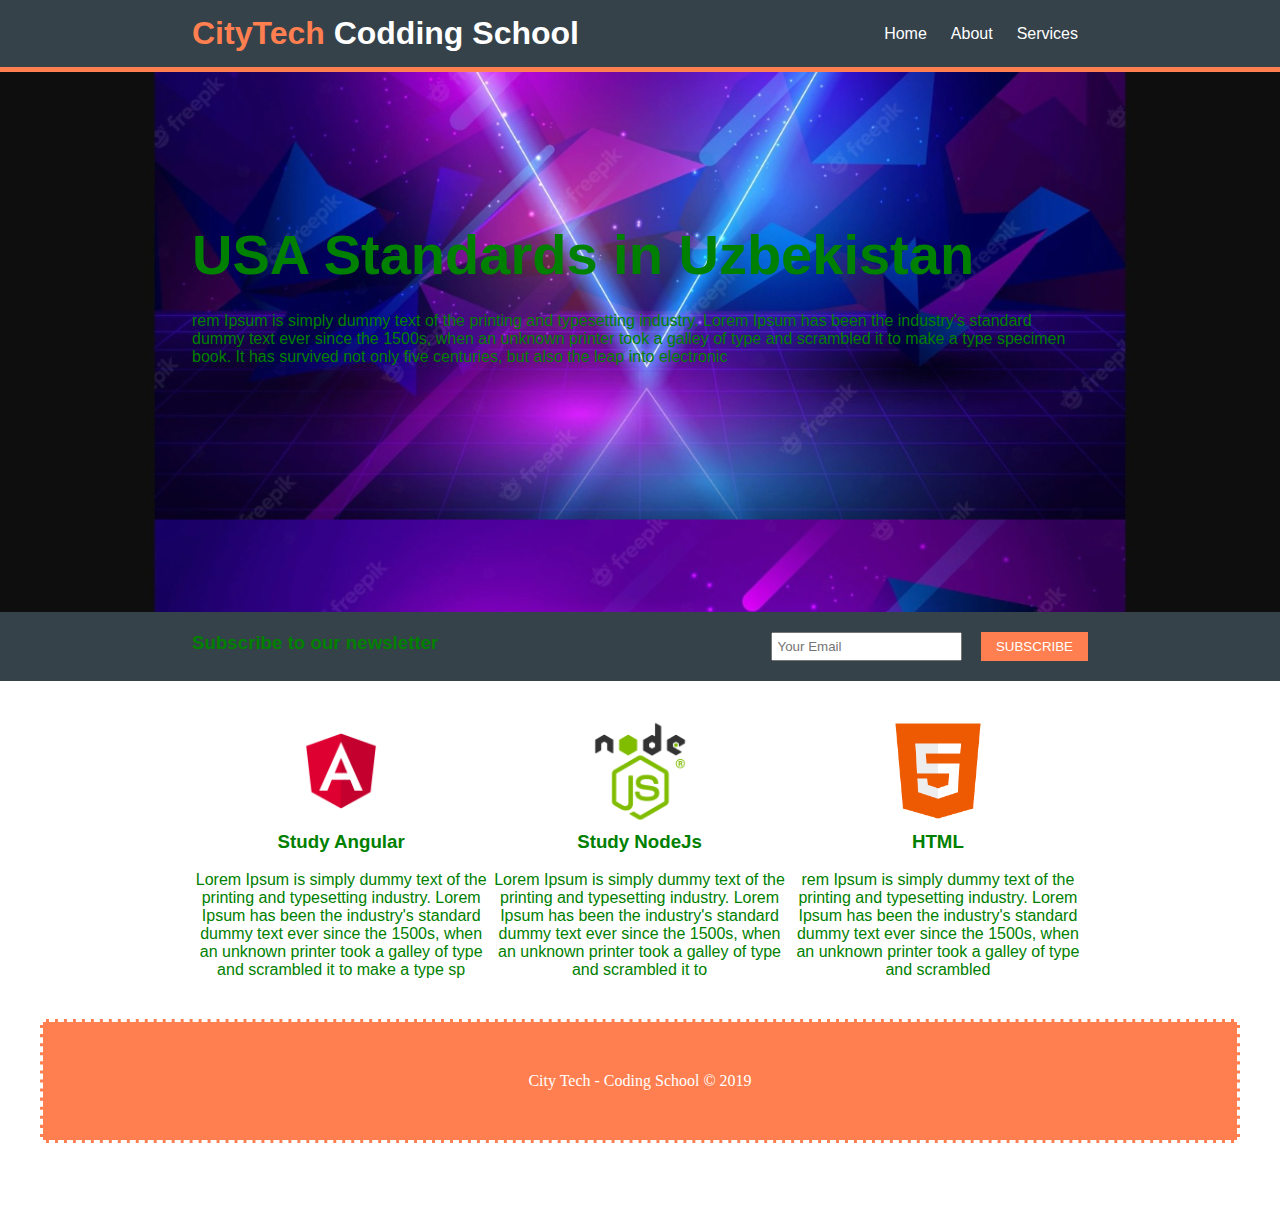
<file: index.html>
<!DOCTYPE>
<html>
  <head>
    <title>City Tech - Coding School</title>   
      <link rel="stylesheet" href="css-web.css"a>
      
    </head>
  <body>
    
    
</body>
    
    <div id="header">
        
        <div class="container">
          <h1>
            <span class="logo">CityTech</span>
            Codding School
            </h1>
            
            <ul class="navbar">
              <li>
                <a href="#" class="active">Home</a>
                </li>
              <li>
                <a href="about.html">About</a>
                </li>
              <li>
                <a href="services.html">Services</a>
                </li>
                        
            </ul>
            
            
            
            
        </div>
        
    </div>
  
    
     <div id="banner">
      <div class="container">
         <h1>USA Standards in Uzbekistan</h1>
          rem Ipsum is simply dummy text of the printing and typesetting industry. Lorem Ipsum has been the industry's standard dummy text ever since the 1500s, when an unknown printer took a galley of type and scrambled it to make a type specimen book. It has survived not only five centuries, but also the leap into electronic
         </div>
    </div>
    
    <div id="newsletter">
      <div class="container">
        <div class="left">
          <h3>Subscribe to our newsletter</h3>
          </div>
          
           <div class="right">
              <input type="text" placeholder="Your Email">
               <button class="button">SUBSCRIBE</button>
          </div>
       </div>
    </div>
    
    <div id="courses">
      <div class="container">
        <div class="courses-wrapper">
          <div class="box">
            <img src="images/kisspng-angularjs-ruby-on-rails-typescript-web-application-icon-hacker-5ad97b80444060.9437504315242023682796.png">
              <h3>Study Angular</h3><br>
              <p>Lorem Ipsum is simply dummy text of the printing and typesetting industry. Lorem Ipsum has been the industry's standard dummy text ever since the 1500s, when an unknown printer took a galley of type and scrambled it to make a type sp</p>
            </div>
          <div class="box">
              <img src="images/kisspng-node-js-javascript-web-application-express-js-comp-5ae0f84e5e7537.0464945815246930703869.png">
              <h3>Study NodeJs</h3><br>
              <p>Lorem Ipsum is simply dummy text of the printing and typesetting industry. Lorem Ipsum has been the industry's standard dummy text ever since the 1500s, when an unknown printer took a galley of type and scrambled it to </p>
            
            </div>
          <div class="box">
              <img src="images/kisspng-html-web-development-responsive-web-design-cascadi-end-5acb4fc4e0b1a5.0190311015232736689204.png">
              <h3> HTML </h3><br>
              <P>rem Ipsum is simply dummy text of the printing and typesetting industry. Lorem Ipsum has been the industry's standard dummy text ever since the 1500s, when an unknown printer took a galley of type and scrambled</P>
            
            </div>
          </div>
        </div>
        
        <div class="clr"></div>
    
        <div id="footer">
        <p>City Tech - Coding School &copy; 2019</p>
        </div>
    
    
    </div>
    
    
    
    
    
    
    
    
    
    
    
    
    
    
    
    
    
    
    
    
    
    
    
    
    
    

</html>
</file>
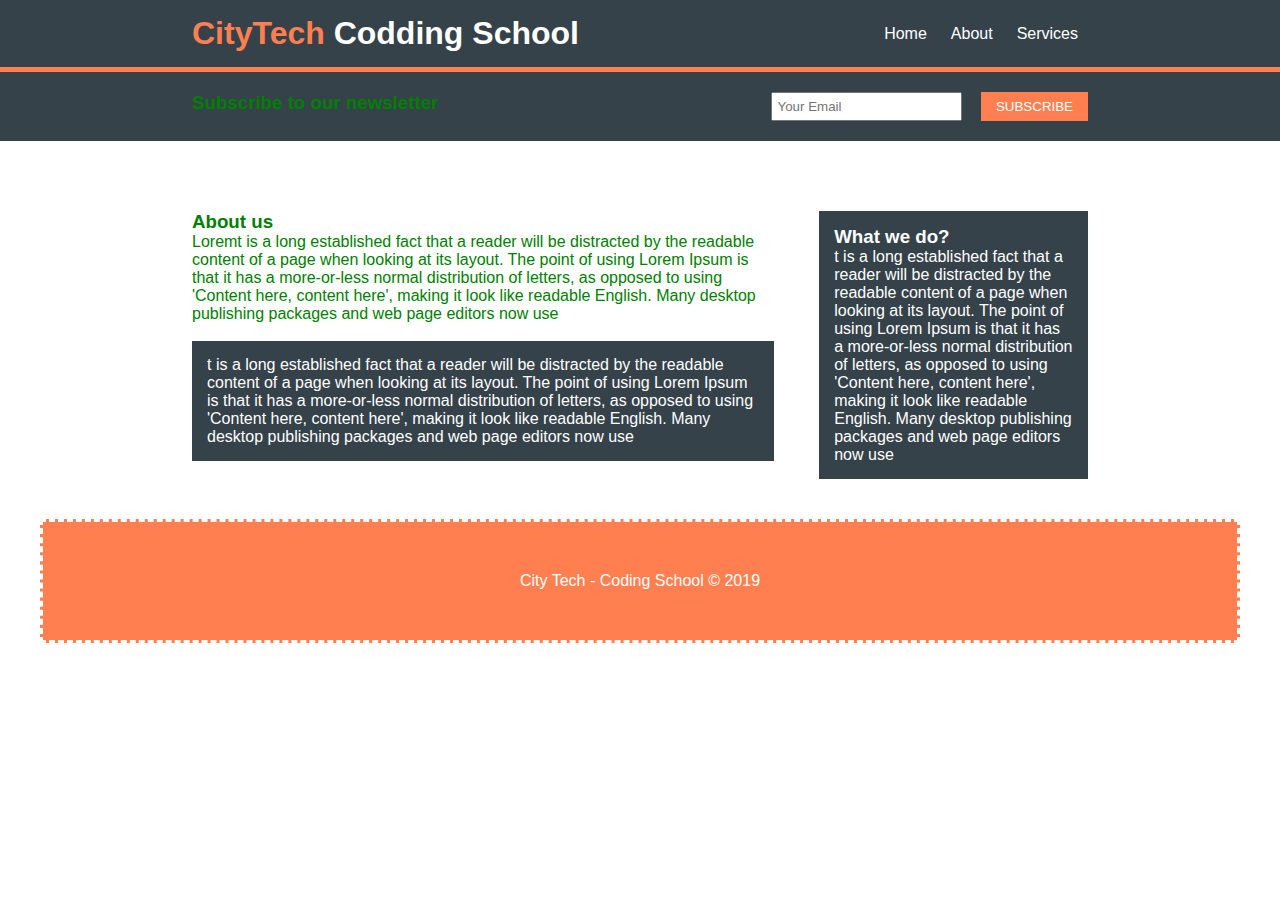
<file: about.html>
<!DOCTYPE>
<html>
  <head>
    <title>City Tech - Coding School</title>   
      <link rel="stylesheet" href="css-web.css"a>
      
    </head>
  <body>
    
    
</body>
    
    <div id="header">
        
        <div class="container">
          <h1>
            <span class="logo">CityTech</span>
            Codding School
            </h1>
            
            <ul class="navbar">
              <li>
                <a href="index.html">Home</a>
                </li>
              <li>
                <a href="#" class="active">About</a>
                </li>
              <li>
                <a href="services.html">Services</a>
                </li>
                        
            </ul>
            
            
            
            
        </div>
        
    </div>
  
   
    <div id="newsletter">
      <div class="container">
        <div class="left">
          <h3>Subscribe to our newsletter</h3>
          </div>
          
           <div class="right">
              <input type="text" placeholder="Your Email">
               <button class="button">SUBSCRIBE</button>
          </div>
       </div>
    </div>
    
    <div id="courses">
        
        <div id="about-us">
            <div class="container">
               <div class="main-content">
            <h3>About us</h3>
                <p>
                Loremt is a long established fact that a reader will be distracted by the readable content of a page when looking at its layout. The point of using Lorem Ipsum is that it has a more-or-less normal distribution of letters, as opposed to using 'Content here, content here', making it look like readable English. Many desktop publishing packages and web page editors now use 
                </p>      <br>
            <p class="bg-dark">
                t is a long established fact that a reader will be distracted by the readable content of a page when looking at its layout. The point of using Lorem Ipsum is that it has a more-or-less normal distribution of letters, as opposed to using 'Content here, content here', making it look like readable English. Many desktop publishing packages and web page editors now use 
                
                </p>
               
        </div>
            
            <div class="sidebar">
              <div class="bg-dark">
                  <h3>What we do?</h3>
                t is a long established fact that a reader will be distracted by the readable content of a page when looking at its layout. The point of using Lorem Ipsum is that it has a more-or-less normal distribution of letters, as opposed to using 'Content here, content here', making it look like readable English. Many desktop publishing packages and web page editors now use 
                </div>
            </div>
      
            </div>
            
           
        
        <div class="clr"></div>
    
        <div id="footer">
        <p>City Tech - Coding School &copy; 2019</p>
        </div>
    
    
    </div>
</file>
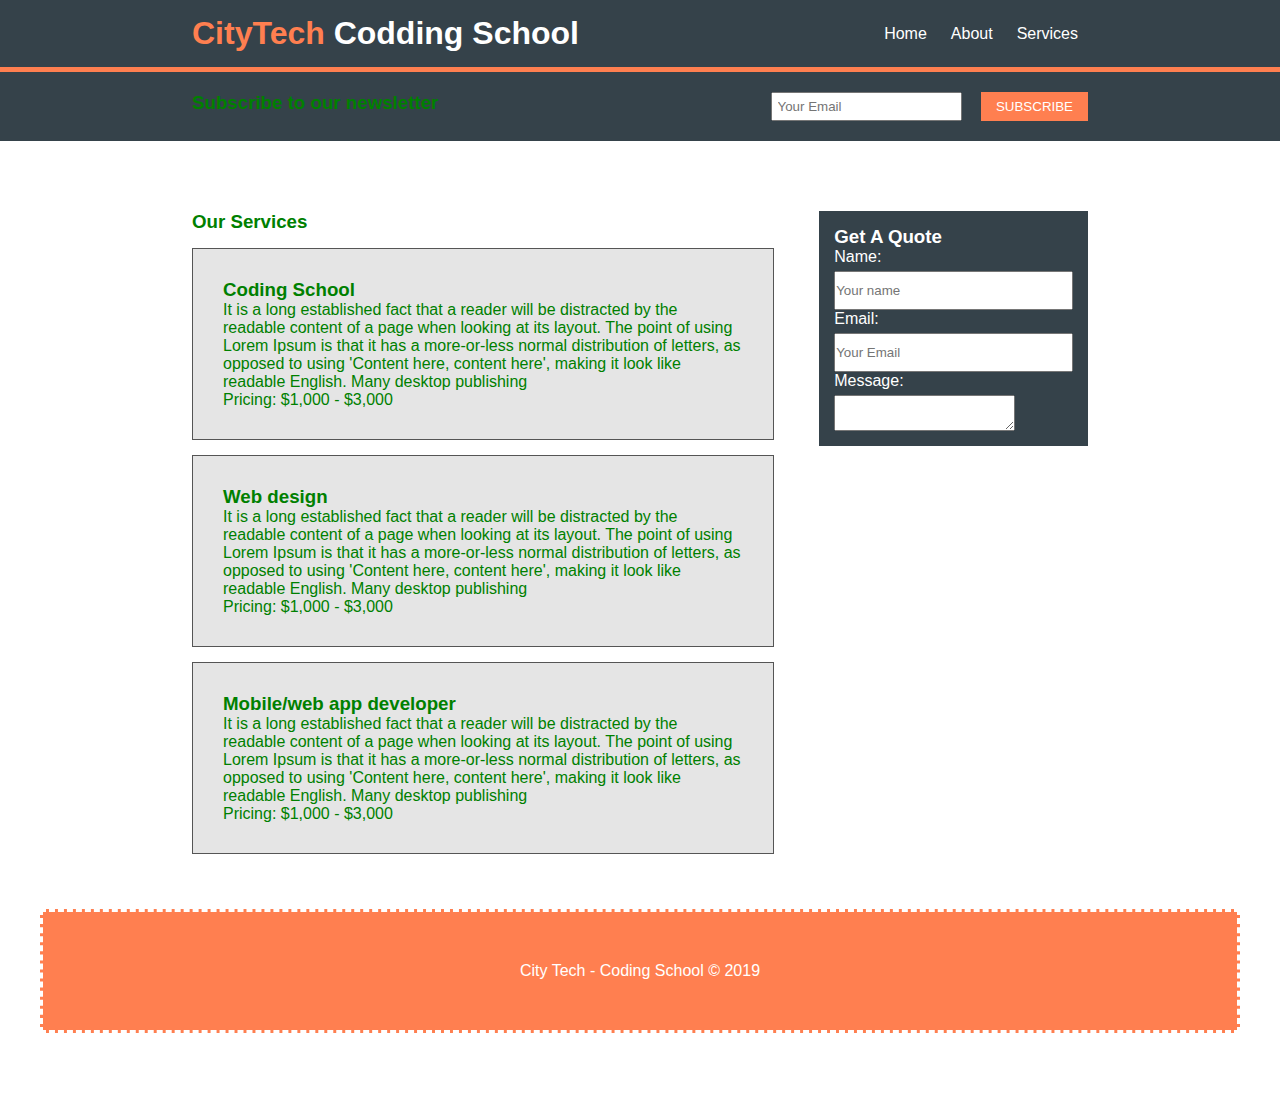
<file: services.html>
<!DOCTYPE>
<html>
  <head>
    <title>City Tech - Coding School</title>   
      <link rel="stylesheet" href="css-web.css"a>
      
    </head>
  <body>
    
    
</body>
    
    <div id="header">
        
        <div class="container">
          <h1>
            <span class="logo">CityTech</span>
            Codding School
            </h1>
            
            <ul class="navbar">
              <li>
                <a href="index.html">Home</a>
                </li>
              <li>
                <a href="about.html">About</a>
                </li>
              <li>
                <a href="#" class="active">Services</a>
                </li>
                        
            </ul>
            
            
            
            
        </div>
        
    </div>
  
   
    <div id="newsletter">
      <div class="container">
        <div class="left">
          <h3>Subscribe to our newsletter</h3>
          </div>
          
           <div class="right">
              <input type="text" placeholder="Your Email">
               <button class="button">SUBSCRIBE</button>
          </div>
       </div>
    </div>
    
    <div id="courses">
        
        <div id="about-us">
            <div class="container">
               <div class="main-content">
                   <h3>Our Services</h3>

                   
                   <div class="service-box">
                    <h3>Coding School</h3>
                       <p>
                       It is a long established fact that a reader will be distracted by the readable content of a page when looking at its layout. The point of using Lorem Ipsum is that it has a more-or-less normal distribution of letters, as opposed to using 'Content here, content here', making it look like readable English. Many desktop publishing
                       </p>
                       <p>Pricing: $1,000 - $3,000</p>
                   </div><div class="service-box">
                    <h3>Web design</h3>
                       <p>
                       It is a long established fact that a reader will be distracted by the readable content of a page when looking at its layout. The point of using Lorem Ipsum is that it has a more-or-less normal distribution of letters, as opposed to using 'Content here, content here', making it look like readable English. Many desktop publishing
                       </p>
                       <p>Pricing: $1,000 - $3,000</p>
                   </div><div class="service-box">
                    <h3>Mobile/web app developer</h3>
                       <p>
                       It is a long established fact that a reader will be distracted by the readable content of a page when looking at its layout. The point of using Lorem Ipsum is that it has a more-or-less normal distribution of letters, as opposed to using 'Content here, content here', making it look like readable English. Many desktop publishing
                       </p>
                       <p>Pricing: $1,000 - $3,000</p>
                   </div>
        </div>
            
            <div class="sidebar">
                <div class="bg-dark">
                <h3>Get A Quote</h3>
                    
                    <label>Name:</label>
                    <input class="form-input" type="text" placeholder="Your name"/>
                      
                    <label>Email:</label>
                    <input class="form-input" type="text" placeholder="Your Email"/>
                    <label>Message:</label>
                    <textarea></textarea>
                </div>
              
            </div>
      
            </div>
            
           
        
        <div class="clr"></div>
    
        <div id="footer">
        <p>City Tech - Coding School &copy; 2019</p>
        </div>
    
    
    </div>
</file>
<file: css-web.css>
body,h1,h2,h3,ul,p{
    margin: 0;
    padding:0;
    
}


#header{
    background-color: #35424a; 
    border-bottom: 5px solid coral;
    
}

#header h1{
    color: #fff;
    font-family: sans-serif;
    padding: 15px  0;
    display: inline-block;
    
}

#header .logo {
    color: coral;
    
}
.navbar {
    float: right;
}
.navbar li {
    display: inline;
}

.navbar li a{
    text-decoration: none;
    color: #fff;
    font-family: sans-serif;
    padding: 25px 10px;
    display: inline-block;
    
}

.navbar li a :hover{color:coral;}

.container {
    width: 70%;
    margin: auto;
    color: green;

}

#banner{
    height: 60vh;
    width: 100%;
    background-image:url(
    images/Web%20capture_15-11-2022_21914_.jpeg);
    background-size: cover;
    background-position: center -200px;
    color: #fff;
    font-family: sans-serif;
}

#banner h1{
    font-size: 56px;
    margin-bottom: 25px;
    padding-top: 150px;
}

#newsletter{
    background-color: #35424a;
    color: #fff;
    font-family: sans-serif;
    padding: 20px 0;
    display: inline-block;
    width: 100%;
    
}
#newsletter .left{
float: left;
}

#newsletter .right{
    float: right;
}

#newsletter input{
    padding: 5px;
}
.button{
    padding: 7px 15px;
    border: none;
    background-color: coral;
    color: #fff;
    margin-left: 15px;

}
#courses{
    padding: 30px 0;
}

.box {
    width: 33.3%;
    float: left;
    text-align: center;
    font-family: sans-serif;
}
.box img{
    max-width: 100%;
    width: 120px;
}
.clr{
    clear: both;
}
#footer{
    padding: 50px;
    text-align: center;
    background-color: coral;
    color: #fff;
    margin: 40px;
    
    border: dashed;
}

.main-content{
    width: 65%;
    float: left;
}
.sidebar{
    width: 30%;
    float: right;
}
#about-us{
    margin: 40px 0;
    font-family: sans-serif;
}

.bg-dark{
    background-color: #35424a;
    color: #fff;
    padding: 15px;
}


.service-box{
    padding: 30px;
    margin: 15px 0;
    background-color: #e5e5e5;
    border: 1px solid #555;
        
}

label{
    display: block;
    margin-bottom: 5px;
}

.form-input{
    width: 100%;
    padding: 10px 0;
}
</file>
